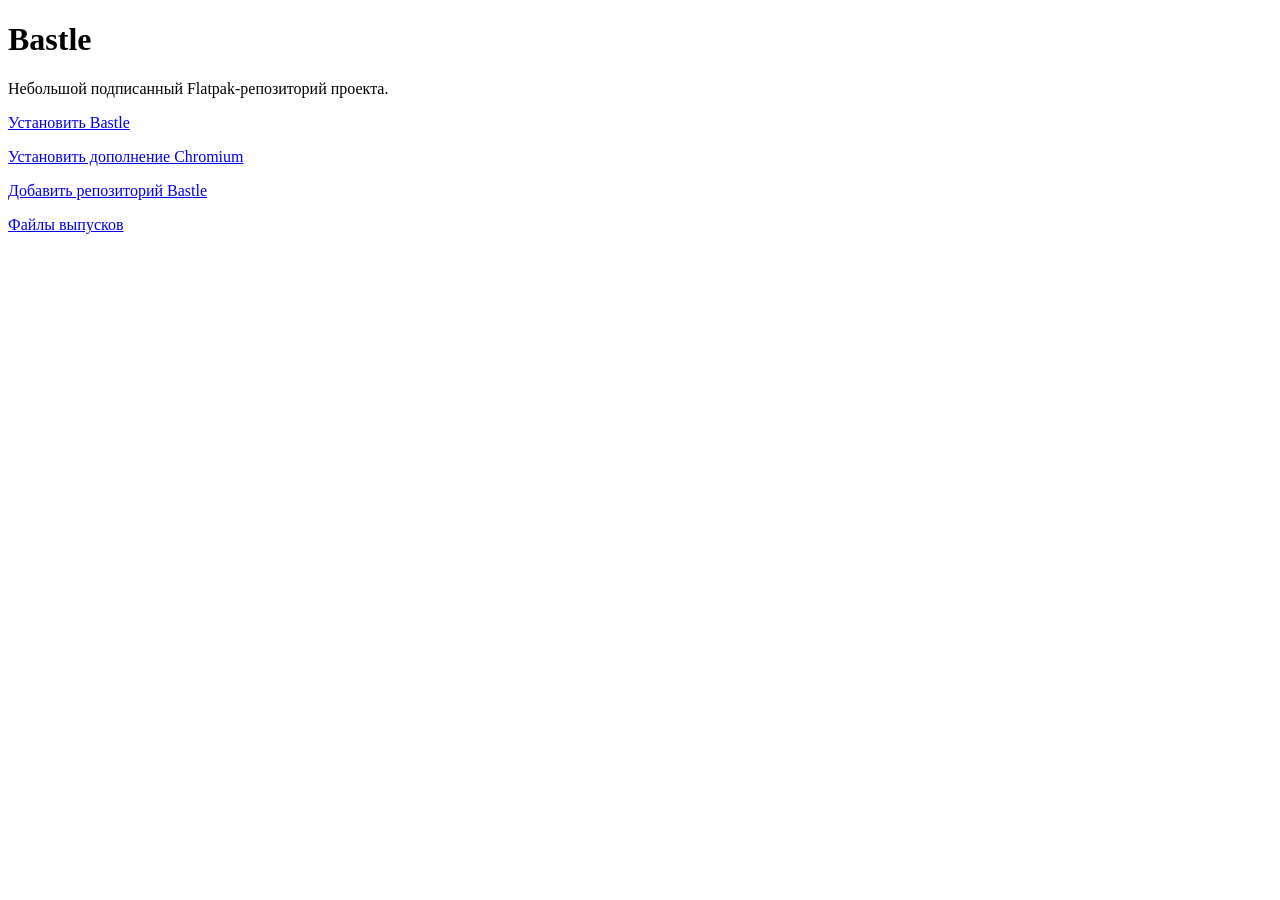
<file: packaging/index.html>
<!doctype html>
<html lang="ru">
  <head>
    <meta charset="utf-8">
    <meta name="viewport" content="width=device-width, initial-scale=1">
    <title>Репозиторий Bastle</title>
  </head>
  <body>
    <main>
      <h1>Bastle</h1>
      <p>Небольшой подписанный Flatpak-репозиторий проекта.</p>
      <p><a href="bastle.flatpakref">Установить Bastle</a></p>
      <p><a href="bastle-chromium.flatpakref">Установить дополнение Chromium</a></p>
      <p><a href="bastle.flatpakrepo">Добавить репозиторий Bastle</a></p>
      <p><a href="https://github.com/Cheviiot/bastle/releases">Файлы выпусков</a></p>
    </main>
  </body>
</html>
</file>
